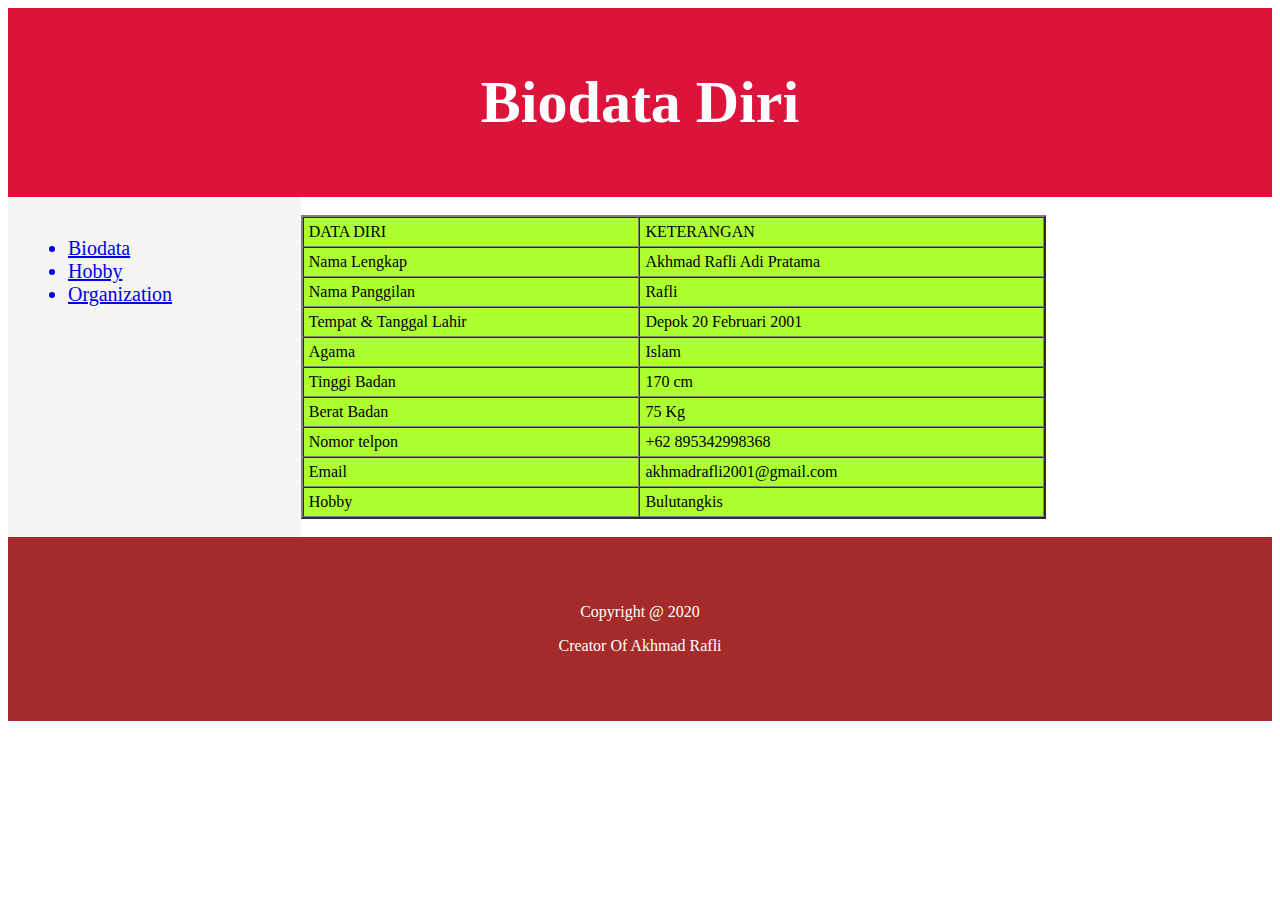
<file: Tugas Website/index.html>
<html>
    <head>
         <title>My Biodata</title>
         <link rel="stylesheet" href="css/index.css">
    </head>
    <body>
        <header>
           <h1>Biodata Diri</h1> 
        </header>
    <section>
        <nav>
          <ul>
            <a href="index.html"><li>Biodata</li></a>
            <a href="Hobby.html"><li>Hobby</li></a>
            <a href="organization.html"><li>Organization</li></a>
         </ul>
        </section>
    </br>
        <table width="745" border="2" cellspacing="0" cellpadding="5">
            <td>DATA DIRI</td>
            <td>KETERANGAN</td>
            <tr>
                <td>Nama Lengkap </td>
                <td>Akhmad Rafli Adi Pratama</td>
            </tr>
            <tr>
                <td>Nama Panggilan</td>
                <td>Rafli</td>
            </tr>
            <tr>
                <Td>Tempat & Tanggal Lahir</Td>
                <td>Depok 20 Februari 2001</td>
            </tr>
            <tr>
                <td>Agama</td>
                <td>Islam</td>
            </tr>
            <tr>
                <td>Tinggi Badan</td>
                <td>170 cm</td>
            </tr>
            <tr>
                <td>Berat Badan</td>
                <td>75 Kg</td>
            </tr>
            <tr>
                <td>Nomor telpon</td>
                <td>+62 895342998368</td>
            </tr>
            <tr>
                <td>Email</td>
                <td>akhmadrafli2001@gmail.com</td>
            </tr>
           <tr>
               <td>Hobby</td>
               <td>Bulutangkis</td>
           </tr>
        </table>
    </br>
        <footer>
            <p align="center">Copyright @ 2020</p>
            <p align="center">Creator Of Akhmad Rafli </p>
    </footer>
    </body>
</html>
</file>
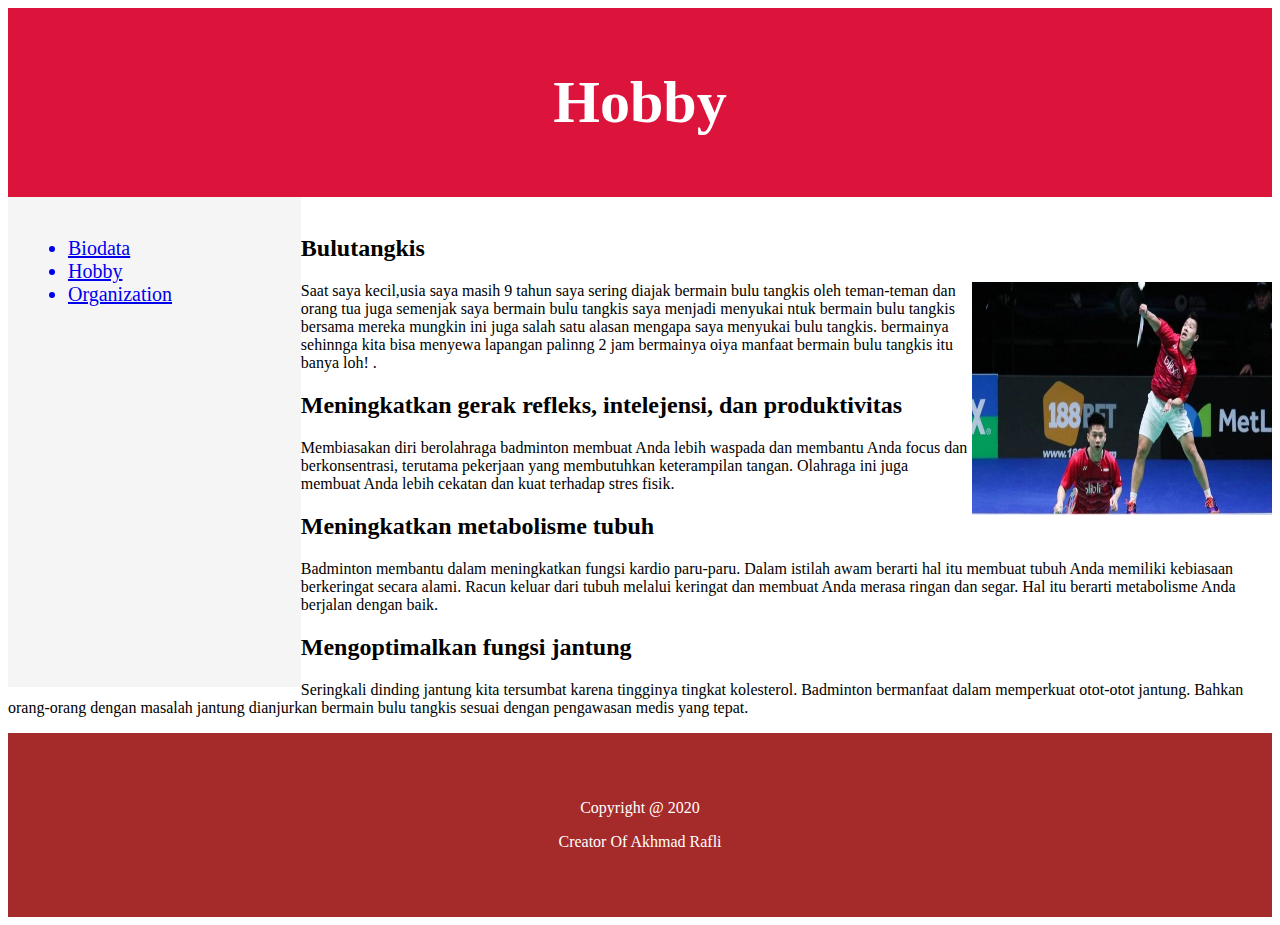
<file: Tugas Website/Hobby.html>
<html>
    <head>
        <title>My Hobby</title>
        <link rel="stylesheet" href="css/hobby.css">
    </head>
    <body>
        <header>
            <h1>Hobby</h1> 
         </header>
    <section>
            <nav>
              <ul>
                <a href="index.html"><li>Biodata</li></a>
                <a href="Hobby.html"><li>Hobby</li></a>
                <a href="organization.html"><li>Organization</li></a>
             </ul>
    </section> 
</br>   
     <h2>Bulutangkis</h2>
    <img src="gambar/gambar 1.jpg" alt="Trulli" width="300" height="233"align="right">
    <article>
        <p>Saat saya kecil,usia saya masih 9 tahun saya sering diajak bermain bulu tangkis oleh teman-teman dan orang tua juga semenjak saya bermain bulu 
            tangkis saya menjadi menyukai ntuk bermain bulu tangkis bersama mereka mungkin ini juga salah satu alasan mengapa saya menyukai bulu tangkis.
            bermainya sehinnga kita bisa menyewa lapangan palinng 2 jam bermainya
            oiya manfaat bermain bulu tangkis itu banya loh! .</p>
            <h2>Meningkatkan gerak refleks, intelejensi, dan produktivitas</h2>
            <p>Membiasakan diri berolahraga badminton membuat Anda lebih waspada dan membantu Anda focus dan berkonsentrasi, terutama pekerjaan yang membutuhkan keterampilan tangan. 
                Olahraga ini juga membuat Anda lebih cekatan dan kuat terhadap stres fisik.</p>
             <h2>Meningkatkan metabolisme tubuh</h2>   
             <p>Badminton membantu dalam meningkatkan fungsi kardio paru-paru. Dalam istilah awam berarti hal itu membuat tubuh Anda memiliki kebiasaan berkeringat secara alami.

                Racun keluar dari tubuh melalui keringat dan membuat Anda merasa ringan dan segar. Hal itu berarti metabolisme Anda berjalan dengan baik.</p>
             <h2>Mengoptimalkan fungsi jantung</h2>   
             <p>Seringkali dinding jantung kita tersumbat karena tingginya tingkat kolesterol. Badminton bermanfaat dalam memperkuat otot-otot jantung.
                  Bahkan orang-orang dengan masalah jantung dianjurkan bermain bulu tangkis sesuai dengan pengawasan medis yang tepat.</p>
     </article>
    <footer>
        <p align="center">Copyright @ 2020</p>
        <p align="center">Creator Of Akhmad Rafli </p>
</footer>
    </body>
</html>
</file>
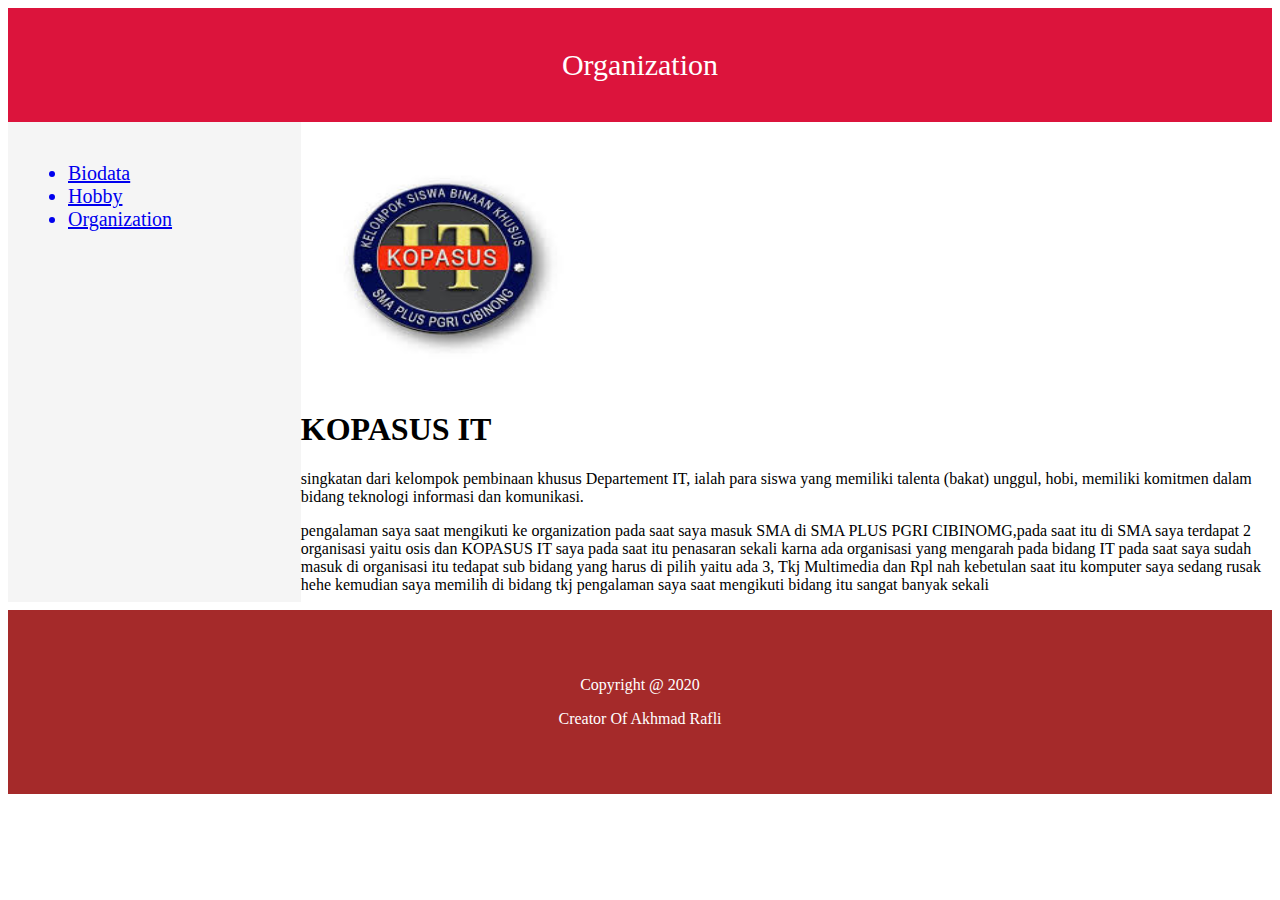
<file: Tugas Website/organization.html>
<html>
    <head>
        <title>My Organization</title>
        <link rel="stylesheet" href="css/organization.css">
    </head>
    <body>
        <header>
            Organization
        </header>
        <section>
            <nav>
              <ul>
                <a href="index.html"><li>Biodata</li></a>
                <a href="Hobby.html"><li>Hobby</li></a>
                <a href="organization.html"><li>Organization</li></a>
             </ul>
    </section>
</br>
<img src="gambar/gambar 2.jpg" alt="Trulli" width="300" height="250"align="center">
<h1>KOPASUS IT</h1>
<p> singkatan dari kelompok pembinaan khusus Departement IT, ialah para siswa yang memiliki talenta (bakat) unggul, hobi, 
    memiliki komitmen dalam bidang teknologi informasi dan komunikasi.</p>
 <p>pengalaman saya saat mengikuti ke organization pada saat saya masuk SMA di SMA PLUS PGRI CIBINOMG,pada saat itu di SMA saya terdapat 2 organisasi yaitu osis dan KOPASUS IT 
     saya pada saat itu penasaran sekali karna ada organisasi yang mengarah pada bidang IT pada saat saya sudah masuk di organisasi itu tedapat sub bidang yang harus di pilih
     yaitu ada 3, Tkj  Multimedia dan Rpl nah kebetulan saat itu komputer saya sedang rusak hehe kemudian saya memilih di bidang tkj pengalaman saya saat mengikuti bidang itu sangat banyak sekali 

 </p>   
 <footer>
    <p align="center">Copyright @ 2020</p>
    <p align="center">Creator Of Akhmad Rafli </p>
</footer>
    </body>
</html>
</file>
<file: Tugas Website/css/index.css>
header {
    background-color:crimson;
    padding: 20px;
    text-align: center;
    font-size: 30px;
    color: white;
  }

table {
    background-color:greenyellow;
    float: center;
    color:black;
}

nav {
    float: left;
    width: 20%;
    height: 300px; 
    background:whitesmoke;
    padding: 20px;
    font-size: 20px;
  }
  nav ul>{
list-style-type: none;
padding: 0;
color:blue;
text-decoration: underline;

  }
  footer {
    text-align: center;
    background-color:brown;
    padding: 50px;
    color: white;
  }
</file>
<file: Tugas Website/css/hobby.css>
header {
    background-color:crimson;
    padding: 20px;
    text-align: center;
    font-size: 30px;
    color: white;
  }
  nav {
    float: left;
    width: 20%;
    height: 450px; 
    background:whitesmoke;
    padding: 20px;
    font-size: 20px;
  }
  nav ul>{
list-style-type: none;
padding: 0;
color:blue;
text-decoration: underline;
  }
  footer {
    text-align: center;
    background-color:brown;
    padding: 50px;
    color: white;
  }
</file>
<file: Tugas Website/css/organization.css>
header {
    background-color:crimson;
    padding: 40px;
    text-align: center;
    font-size: 30px;
    color: white;
  }
  nav {
    float: left;
    width: 20%;
    height: 440px; 
    background:whitesmoke;
    padding: 20px;
    font-size: 20px;
  }
  nav ul>{
list-style-type: none;
padding: 0;
color:blue;
text-decoration: underline;
  }
  footer {
    text-align: center;
    background-color:brown;
    padding: 50px;
    color: white;
  }
</file>
